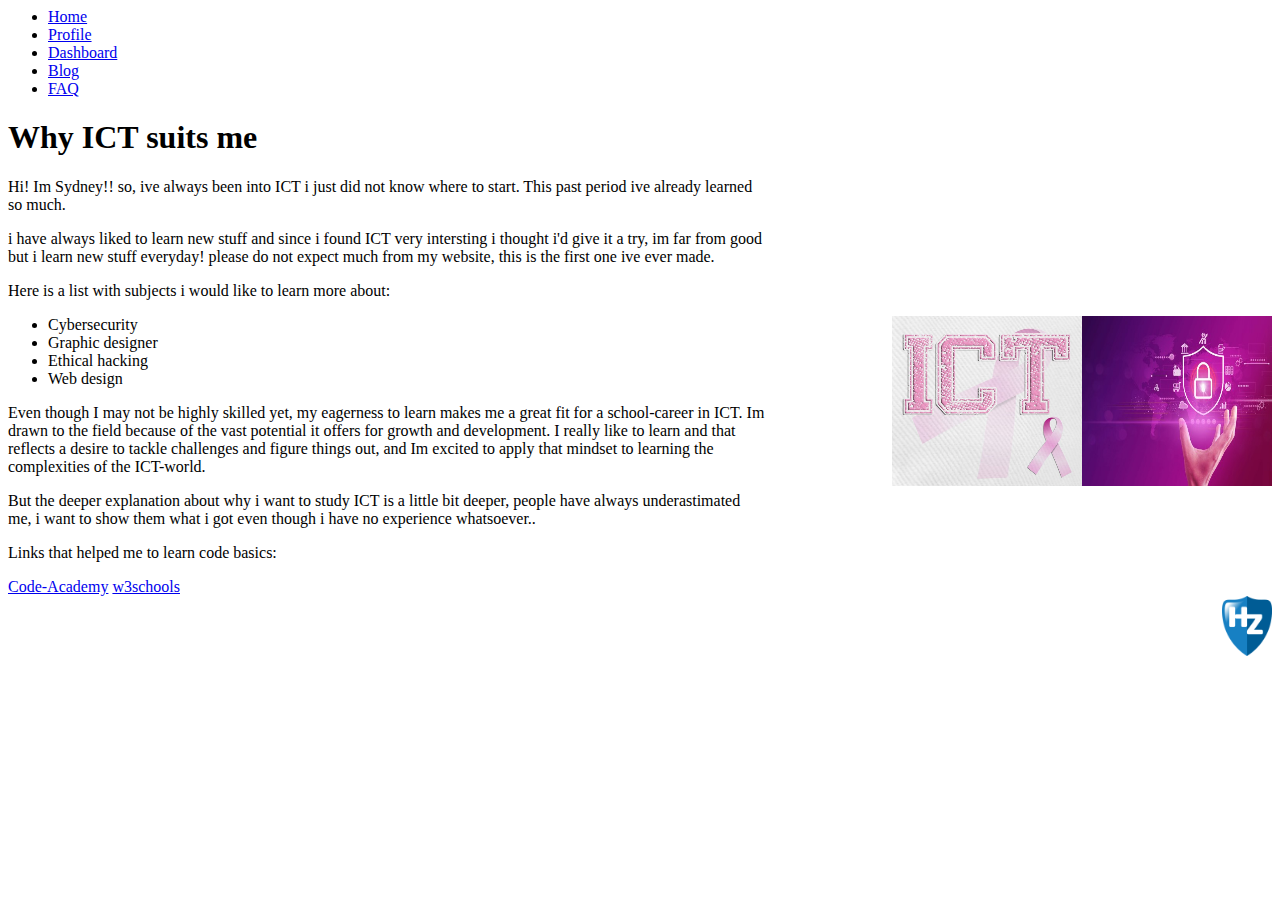
<file: index.html>
<html>

<head>
    <link rel="stylesheet" type="text/css" href="style.css">
    <meta charset="UTF-8">
    <meta name="viewport" content="width=device-width, initial-scale=1.0">
    <meta http-equiv="X-UA-Compatible" content="ie=edge">
    <title>My index</title>

    <style>
        .uitleg-ict p {
            width: 60%;
        }

        .index-txt1 p {
            width: 60%;
        }

        img {
            float: right;
           
            /* Adds space between the image and text */
        }
       
    </style>
</head>

<body>
    <header>
        <div class="navbar">
            <ul>
                <li><a href="index.html ">Home</a></li>
                <li><a href="profile.html">Profile</a></li>
                <li><a href="dashboard.html">Dashboard</a></li>
                <li><a href="blog.html">Blog</a></li>
                <li><a href="faq.html">FAQ</a></li>
            </ul>
        </div>
    </header>

    <section>

        <h1 class="ict-about-me">Why ICT suits me</h1>
        <h3 class="ict-txt"></h3>
        <div class="index-txt1">
            <p>Hi! Im Sydney!! so, ive always been into ICT i just did not know where to start. This past period ive already learned
                so much.
                </p>

            <p>i have always liked to learn new stuff and since i found ICT very intersting
                i thought i'd give it a try, im far from good but i learn new stuff everyday!
                please do not expect much
                from my website,
                this is the first one ive ever made.</p>

            <p>Here is a list with subjects i would like to learn more about:</p>
            <img src="img/pink.jpg" alt="cyber-sercurity" width="190" height="170">
            <img src="img/ict.jpg" alt="ict" width="190" height="170">
            <ul>
                <li>Cybersecurity</li>
                <li>Graphic designer</li>
                <li>Ethical hacking</li>
                <li>Web design</li>
            </ul>
        </div>
    </section>

        
    <section>
        <div class="uitleg-ict">
            <p>Even though I may not be highly skilled yet, my eagerness to learn makes me a great fit for a
                school-career
                in ICT. Im drawn to the field because of the vast potential it offers for growth and
                development. I really like to learn and that reflects a desire to tackle challenges and figure things
                out,
                and Im
                excited to apply that mindset to learning the complexities of the ICT-world.</p>
            
             <p> But the deeper explanation about why i want to study ICT is a little bit deeper, people have always underastimated me, i want to show them what i got even though i have no experience whatsoever..</p>
        
            
            </div>
    </section>
    <!--links for my index-->
   <section> <p>Links that helped me to learn code basics:</p>
    <a href="https://www.codecademy.com/learn" target="_blank">Code-Academy</a>
    <a href="https://www.w3schools.com/" target="_blank">w3schools</a></section>
    
    <footer>
        <!--Links hz logo-->
        <section>
            <a href="https://hz.nl/en" target="_blank">
                <img src="img/hz-logo.png" alt="hz-logo" width="50" height="60" class="hz-logo">
            </a>
        </section>
    </footer>

</body>



</html>
</file>
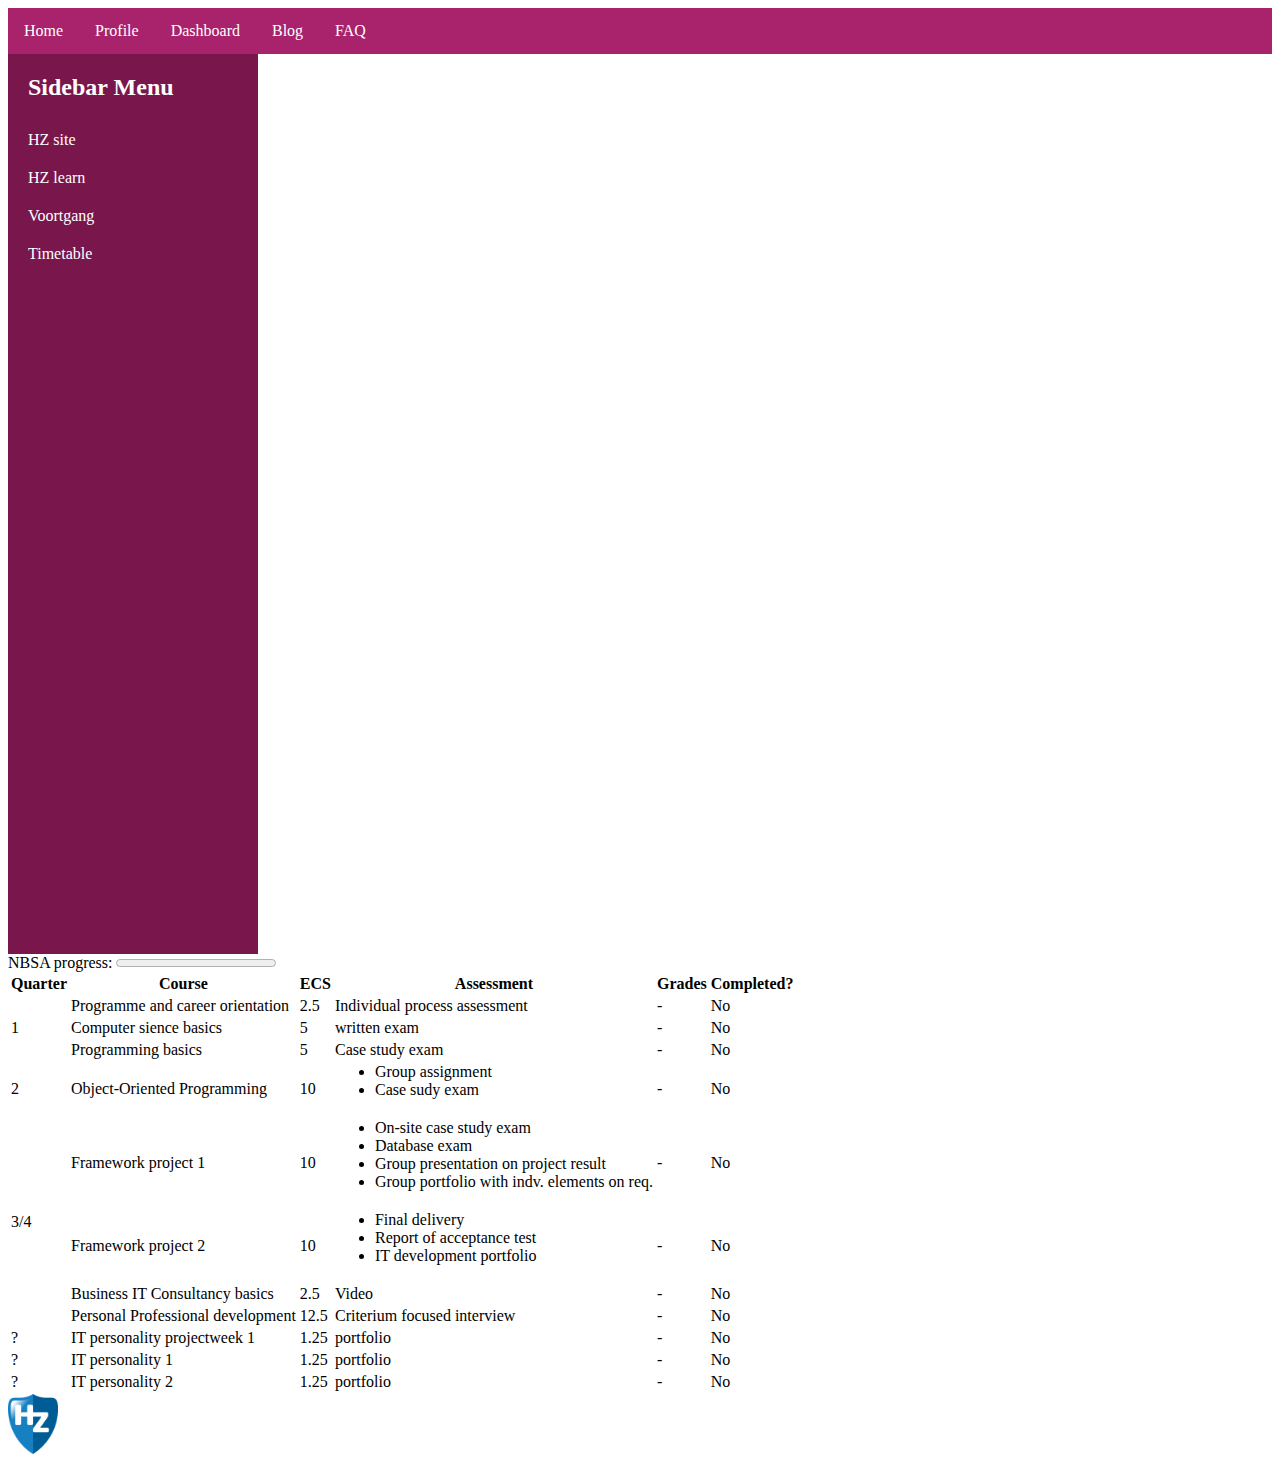
<file: dashboard.html>
<html>
<html lang="en">

<head>
    <meta charset="UTF-8">
    <meta name="viewport" content="width=device-width, initial-scale=1.0">
    <meta http-equiv="X-UA-Compatible" content="ie=edge">

    <link rel="stylesheet" type="text/css" href="style.css">
    <title>Dashboard</title>
    <style>
        .navbar ul {
            list-style-type: none;
            margin: 0;
            padding: 0;
            overflow: hidden;
            background-color: #a9226c;
        }

        .navbar li {
            float: left;
        }

        .navbar li a {
            display: block;
            color: white;
            text-align: center;
            padding: 14px 16px;
            text-decoration: none;
        }

        .navbar li a:hover {
            background-color: rgb(78, 13, 41);
        }

        aside {
            width: 250px;
            /* Sidebar width */
            height: 100vh;
            /* Full viewport height */
            background-color: #79174d;
            /* Dark background color */
            color: white;
            /* White text color */
            padding: 20px;
            /* Padding inside the sidebar */
            box-sizing: border-box;
            /* Ensures padding doesn't affect width */
        }

        aside h2 {
            margin-top: 0;
            /* Remove top margin for the heading */
        }

        aside a {
            color: white;
            /* White text color for links */
            text-decoration: none;
            /* Remove underline from links */
            display: block;
            /* Make links block-level */
            padding: 10px 0;
            /* Vertical padding for links */
        }

        aside a:hover {
            background-color: #5d0c4a;
            /* Darker background on hover */
        }

      
    </style>



<body>

    <nav>
        <div class="navbar">

            <ul>
                <li><a href="index.html ">Home</a></li>
                <li><a href="profile.html">Profile</a></li>
                <li><a href="dashboard.html">Dashboard</a></li>
                <li><a href="blog.html">Blog</a></li>
                <li><a href="faq.html">FAQ</a></li>
            </ul>
        </div>
        <aside>
            <h2>Sidebar Menu</h2>
            <a href="https://hz.nl/en" target="_blank">HZ site</a>
            <a href="https://learn.hz.nl/my/" target="_blank">HZ learn</a>
            <a href="https://hz.osiris-student.nl/voortgang" target="_blank">Voortgang</a>
            <a href="https://apps.hz.nl/rooster/Default.aspx?menu=110239084080170187101166073161084015193018067002"
                target="_blank">Timetable</a>


    </nav>
    <div class="dashboard-table border">
        <table>

            <tr>
                <th>Quarter</th>
                <th>Course</th>
                <th>ECS</th>
                <th>Assessment</th>
                <th>Grades</th>
                <th>Completed?</th>
            </tr>
            <tr>
                <!--quarter 1, programme and career orientation-->
                <td rowspan="3">1 </td>
                <td>Programme and career orientation</td>
                <td>2.5</td>
                <td>Individual process assessment</td>
                <td>-</td>
                <td>No</td>

            </tr>

            <tr>
                <!--quarter 1, computer sience basics-->

                <td>Computer sience basics</td>
                <td>5</td>
                <td>written exam</td>
                <td>-</td>
                <td>No</td>
            </tr>
            <tr>
               <!-- quarter 1, programming basics-->
                <td>Programming basics</td>
                <td>5</td>
                <td>Case study exam</td>
                <td>-</td>
                <td>No</td>
            </tr>
            <tr>
                <!--quarter 2, Object-Oriented Programming-->
                <td>2</td>
                <td>Object-Oriented Programming</td>
                <td>10</td>
                <td>
                    <ul>
                        <li>Group assignment</li>
                        <li>Case sudy exam</li>
                    </ul>
                </td>
                <td>-</td>
                <td>No</td>
            </tr>
            <tr>
            <!--quarter 3, Framework project 1 -->
            <td rowspan="4">3/4</td>
                <td>Framework project 1</td>
                <td>10</td>
                <td>
                    <ul>
                        <li>On-site case study exam</li>
                        <li>Database exam</li>
                        <li>Group presentation on project result</li>
                        <li>Group portfolio with indv. elements on req.</li>
                    </ul>
                </td>
                <td>-</td>
                <td>No</td>
            </tr>

            <tr>
<!--quarter 3, Framework project 2 -->
                
                <td>Framework project 2</td>
                <td>10</td>
                <td>
                    <ul>
                        <li>Final delivery</li>
                        <li>Report of acceptance test</li>
                        <li>IT development portfolio </li>
                    </ul>
                </td>
              <td>-</td>
              <td>No</td>
            </tr>

            <tr>
                <!--quarter 3, Business IT Consultancy basics-->
                <td>Business IT Consultancy basics</td>
                <td>2.5</td>
                <td>Video</td>
                <td>-</td>
                <td>No</td>
            </tr>

            <tr>
                 <!--quarter 3, Personal Professional development-->
                
                
                <td>Personal Professional development</td>
                <td>12.5</td>
                <td>Criterium focused interview</td>
                <td>-</td>
                <td>No</td>
            </tr>

            <tr>
                <!--IT personalitys-->
                <td>?</td>
                <td>IT personality projectweek 1</td>
                <td>1.25</td>
                <td>portfolio</td>
                <td>-</td>
                <td>No</td>

            </tr>
            <td>?</td>
            <td>IT personality 1</td>
            <td>1.25</td>
            <td>portfolio</td>
            <td>-</td>
            <td>No</td>

            </tr>

            </tr>
            <td>?</td>
            <td>IT personality 2</td>
            <td>1.25</td>
            <td>portfolio</td>
            <td>-</td>
            <td>No</td>

            </tr>

            <!--nbsa progress bar-->
            <div>
                <label for="file">NBSA progress:</label>

                <progress id="NBSA" max="60" value="0" class="progress-bar">0</progress>
            </div>
    </div>
    </table>
    </div>

    <footer>
        <!--hz logo and link-->
        <section>
            <a href="https://hz.nl/en" target="_blank">
                <img src="img/hz-logo.png" alt="hz-logo" width="50" height="60" class="hz-logo">
            </a>
        </section>

    </footer>
</body>
</file>
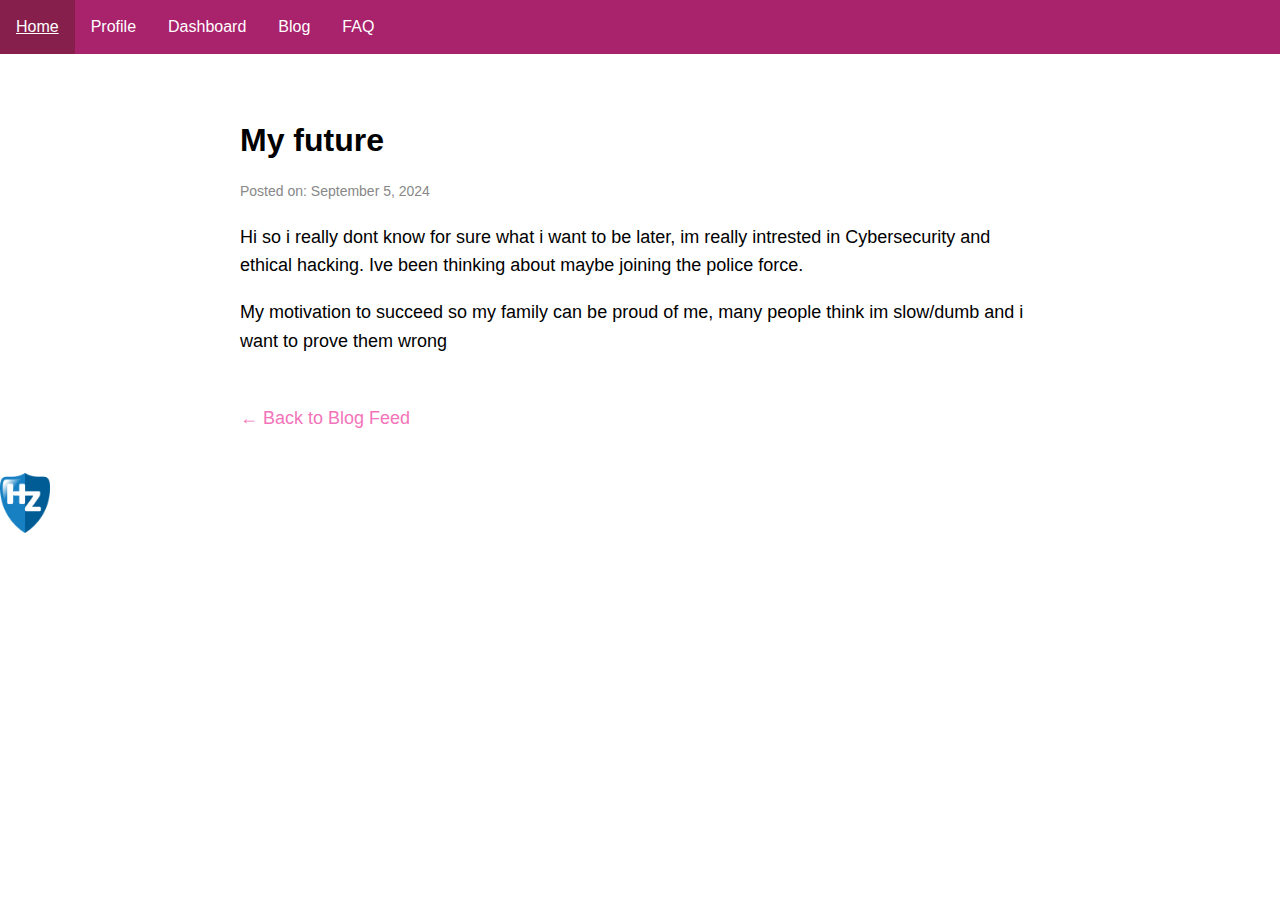
<file: post1.html>
<!DOCTYPE html>
<html lang="en">
<head>
  <meta charset="UTF-8">
  <meta name="viewport" content="width=device-width, initial-scale=1.0">
  <title>Blog Post 1</title>
  <style>
     ul {
            list-style-type: none;
            margin: 0;
            padding: 0;
            overflow: hidden;
            background-color: #a9226c;
        }

        li {
            float: left;
        }

        li a {
            display: block;
            color: white;
            text-align: center;
            padding: 14px 16px;
            text-decoration: none;
        }

        li a:hover {
            background-color: rgb(134, 31, 76);
        }
    /* Basic styling for the blog post page */
    body {
      font-family: Arial, sans-serif;
      line-height: 1.6;
      margin: 0;
      padding: 0;
    }

    .container {
      max-width: 800px;
      margin: 20px auto; /* Centers the content */
      padding: 20px;
    }

    h1 {
      font-size: 32px;
      margin-bottom: 10px;
    }

    .date {
      color: #888;
      font-size: 14px;
      margin-bottom: 20px;
    }

    .content {
      font-size: 18px;
    }

    a {
      color: #007BFF;
      text-decoration: none;
    }

    a:hover {
      text-decoration: underline;
    }

    /* Back to Blog link styling */
    .back-to-blog {
      display: inline-block;
      margin-top: 30px;
      font-size: 18px;
      color:#f374ba;
    }
   
  </style>
</head>
<body>
  <header>
    <div class="navbar">
      <ul>
        <li><a href="index.html ">Home</a></li>
        <li><a href="profile.html">Profile</a></li>
        <li><a href="dashboard.html">Dashboard</a></li>
        <li><a href="blog.html">Blog</a></li>
        <li><a href="faq.html">FAQ</a></li>
      </ul>
    </div>
</header>
  <div class="container">
    <h1>My future</h1>
    <p class="date">Posted on: September 5, 2024</p>
    
    <div class="content">
      <p></p>
    <p>Hi so i really dont know for sure what i want to be later, im really intrested in Cybersecurity and ethical hacking. Ive been thinking about maybe joining the police force.</p>
      
      <p>My motivation to succeed so my family can be proud of me, many people think im slow/dumb and i want to prove them wrong</p>
    </div>

    <!-- Link back to the blog feed page -->
    <a href="blog.html" class="back-to-blog">← Back to Blog Feed</a>
  </div>
  <footer>
    <section>
        <a href="https://hz.nl/en" target="_blank">
            <img src="img/hz-logo.png" alt="hz-logo" width="50" height="60" class="hz-logo">
        </a>
    </section>
</footer>
</body>
</html>
</file>
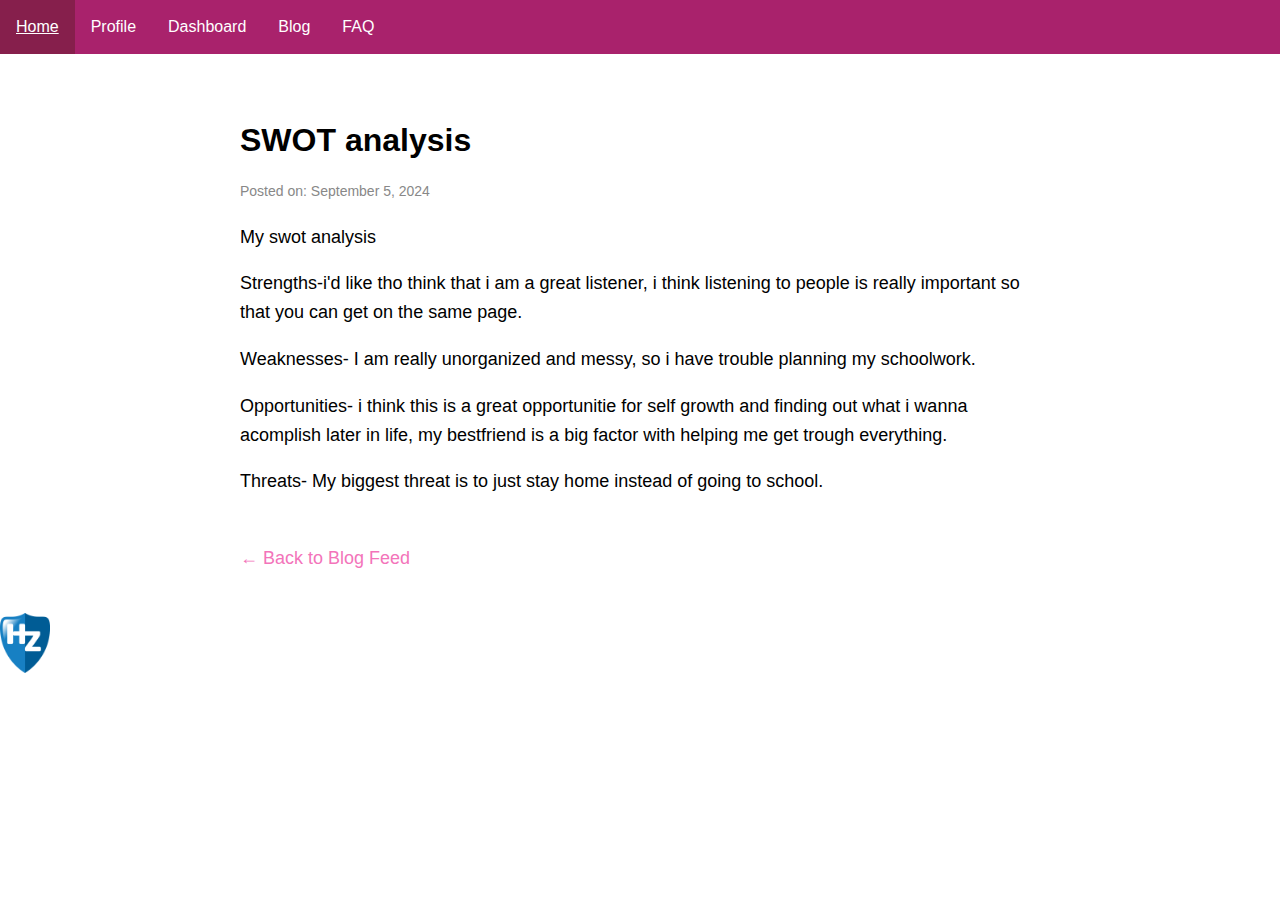
<file: post2.html>
<!DOCTYPE html>
<html lang="en">
<head>
  <meta charset="UTF-8">
  <meta name="viewport" content="width=device-width, initial-scale=1.0">
  <title>Blog Post 1</title>
  <style>
     ul {
            list-style-type: none;
            margin: 0;
            padding: 0;
            overflow: hidden;
            background-color: #a9226c;
        }

        li {
            float: left;
        }

        li a {
            display: block;
            color: white;
            text-align: center;
            padding: 14px 16px;
            text-decoration: none;
        }

        li a:hover {
            background-color: rgb(134, 31, 76);
        }
    /* Basic styling for the blog post page */
    body {
      font-family: Arial, sans-serif;
      line-height: 1.6;
      margin: 0;
      padding: 0;
    }

    .container {
      max-width: 800px;
      margin: 20px auto; /* Centers the content */
      padding: 20px;
    }

    h1 {
      font-size: 32px;
      margin-bottom: 10px;
    }

    .date {
      color: #888;
      font-size: 14px;
      margin-bottom: 20px;
    }

    .content {
      font-size: 18px;
    }

    a {
      color: #007BFF;
      text-decoration: none;
    }

    a:hover {
      text-decoration: underline;
    }

    /* Back to Blog link styling */
    .back-to-blog {
      display: inline-block;
      margin-top: 30px;
      font-size: 18px;
      color:#f374ba;
  
    }
   
   
  </style>
</head>
<body>
  <header>
    <div class="navbar">
      <ul>
        <li><a href="index.html ">Home</a></li>
        <li><a href="profile.html">Profile</a></li>
        <li><a href="dashboard.html">Dashboard</a></li>
        <li><a href="blog.html">Blog</a></li>
        <li><a href="faq.html">FAQ</a></li>
      </ul>
    </div>
</header>
  <div class="container">
    <h1>SWOT analysis</h1>
    <p class="date">Posted on: September 5, 2024</p>
    
    <div class="content">
      <p></p>
      <p>My swot analysis</p>
      
      <p>Strengths-i'd like tho think that i am a great listener, i think listening to people is really important so that you can get on the same page.</p>
      <p>Weaknesses- I am really unorganized and messy, so i have trouble planning my schoolwork.</p>
      <p>Opportunities- i think this is a great opportunitie for self growth and finding out what i wanna acomplish later in life, my bestfriend is a big factor with helping me get trough everything.</p>
      <p>Threats- My biggest threat is to just stay home instead of going to school.</p>
    </div>

    <!-- Link back to the blog feed page -->
    <a href="blog.html" class="back-to-blog">← Back to Blog Feed</a>
  </div>
  <footer>
    <section>
        <a href="https://hz.nl/en" target="_blank">
            <img src="img/hz-logo.png" alt="hz-logo" width="50" height="60" class="hz-logo">
        </a>
    </section>
</footer>
</body>
</html>
</file>
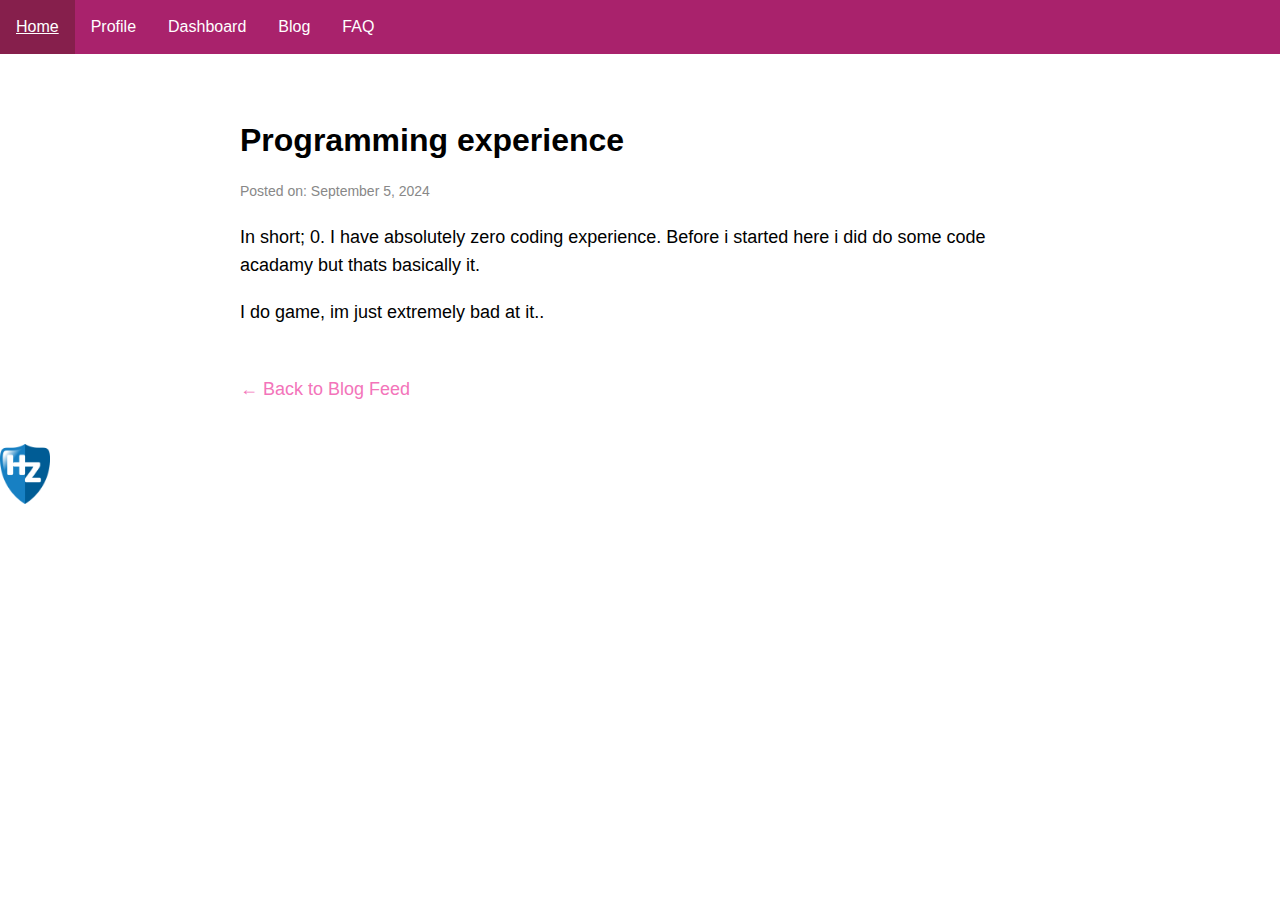
<file: post3.html>
<!DOCTYPE html>
<html lang="en">
<head>
  <meta charset="UTF-8">
  <meta name="viewport" content="width=device-width, initial-scale=1.0">
  <title>Blog Post 1</title>
  <style>
     ul {
            list-style-type: none;
            margin: 0;
            padding: 0;
            overflow: hidden;
            background-color: #a9226c;
        }

        li {
            float: left;
        }

        li a {
            display: block;
            color: white;
            text-align: center;
            padding: 14px 16px;
            text-decoration: none;
        }

        li a:hover {
            background-color: rgb(134, 31, 76);
        }
    /* Basic styling for the blog post page */
    body {
      font-family: Arial, sans-serif;
      line-height: 1.6;
      margin: 0;
      padding: 0;
    }

    .container {
      max-width: 800px;
      margin: 20px auto; /* Centers the content */
      padding: 20px;
    }

    h1 {
      font-size: 32px;
      margin-bottom: 10px;
    }

    .date {
      color: #888;
      font-size: 14px;
      margin-bottom: 20px;
    }

    .content {
      font-size: 18px;
    }

    a {
      color: #007BFF;
      text-decoration: none;
    }

    a:hover {
      text-decoration: underline;
    }

    /* Back to Blog link styling */
    .back-to-blog {
      display: inline-block;
      margin-top: 30px;
      font-size: 18px;
      color:#f374ba;
    }
  
  </style>
</head>
<body>
  <header>
    <div class="navbar">
      <ul>
        <li><a href="index.html ">Home</a></li>
        <li><a href="profile.html">Profile</a></li>
        <li><a href="dashboard.html">Dashboard</a></li>
        <li><a href="blog.html">Blog</a></li>
        <li><a href="faq.html">FAQ</a></li>
      </ul>
    </div>
</header>
<!--blog post 5, coding experience-->
  <div class="container">
    <h1>Programming experience</h1>
    <p class="date">Posted on: September 5, 2024</p>
    
    <div class="content">
      <p>In short; 0. I have absolutely zero coding experience. Before i started here i did do some code acadamy but thats basically it.</p>
      <p>I do game, im just extremely bad at it..</p>
    </div>

    <!-- Link back to the blog feed page -->
    <a href="blog.html" class="back-to-blog">← Back to Blog Feed</a>
  </div>
  <footer>
    <section>
        <a href="https://hz.nl/en" target="_blank">
            <img src="img/hz-logo.png" alt="hz-logo" width="50" height="60" class="hz-logo">
        </a>
    </section>
</footer>
</body>
</html>
</file>
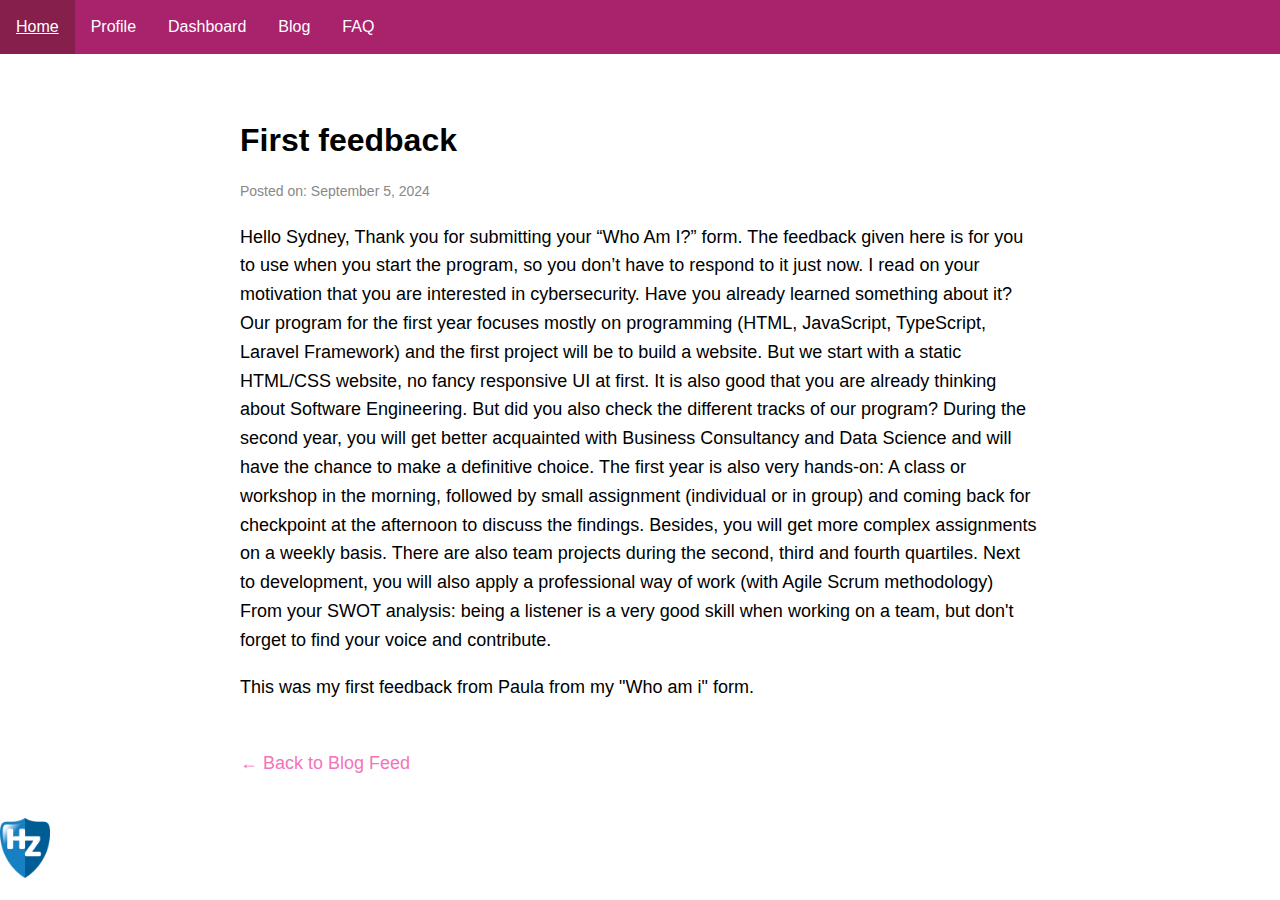
<file: post4.html>
<!DOCTYPE html>
<html lang="en">
<head>
  <meta charset="UTF-8">
  <meta name="viewport" content="width=device-width, initial-scale=1.0">
  <title>Blog Post 1</title>
  <style>
     ul {
            list-style-type: none;
            margin: 0;
            padding: 0;
            overflow: hidden;
            background-color: #a9226c;
        }

        li {
            float: left;
        }

        li a {
            display: block;
            color: white;
            text-align: center;
            padding: 14px 16px;
            text-decoration: none;
        }

        li a:hover {
            background-color: rgb(134, 31, 76);
        }
    /* Basic styling for the blog post page */
    body {
      font-family: Arial, sans-serif;
      line-height: 1.6;
      margin: 0;
      padding: 0;
    }

    .container {
      max-width: 800px;
      margin: 20px auto; /* Centers the content */
      padding: 20px;
    }

    h1 {
      font-size: 32px;
      margin-bottom: 10px;
    }

    .date {
      color: #888;
      font-size: 14px;
      margin-bottom: 20px;
    }

    .content {
      font-size: 18px;
    }

    a {
      color: #007BFF;
      text-decoration: none;
    }

    a:hover {
      text-decoration: underline;
    }

    /* Back to Blog link styling */
    .back-to-blog {
      display: inline-block;
      margin-top: 30px;
      font-size: 18px;
      color:#f374ba;
    }
   
  </style>
</head>
<body>
  <header>
    <div class="navbar">
      <ul>
        <li><a href="index.html ">Home</a></li>
        <li><a href="profile.html">Profile</a></li>
        <li><a href="dashboard.html">Dashboard</a></li>
        <li><a href="blog.html">Blog</a></li>
        <li><a href="faq.html">FAQ</a></li>
      </ul>
    </div>
</header>
  <div class="container">
    <h1>First feedback</h1>
    <p class="date">Posted on: September 5, 2024</p>
    
    <div class="content">
      <p>Hello Sydney,

        Thank you for submitting your “Who Am I?” form. The feedback given here is for you to use when you start the program, so you don’t have to respond to it just now.
        
        I read on your motivation that you are interested in cybersecurity. Have you already learned something about it?
        
        Our program for the first year focuses mostly on programming (HTML, JavaScript, TypeScript, Laravel Framework) and the first project will be to build a website. But we start with a static HTML/CSS website, no fancy responsive UI at first. It is also good that you are already thinking about Software Engineering. But did you also check the different tracks of our program? During the second year, you will get better acquainted with Business Consultancy and Data Science and will have the chance to make a definitive choice.
        
        The first year is also very hands-on: A class or workshop in the morning, followed by small assignment (individual or in group) and coming back for checkpoint at the afternoon to discuss the findings. Besides, you will get more complex assignments on a weekly basis. There are also team projects during the second, third and fourth quartiles. Next to development, you will also apply a professional way of work (with Agile Scrum methodology)
        
        From your SWOT analysis: being a listener is a very good skill when working on a team, but don't forget to find your voice and contribute. </p>
      
      <p>This was my first feedback from Paula from my "Who am i" form.</p>
    </div>

    <!-- Link back to the blog feed page -->
    <a href="blog.html" class="back-to-blog">← Back to Blog Feed</a>
  </div>
  <footer>
    <section>
        <a href="https://hz.nl/en" target="_blank">
            <img src="img/hz-logo.png" alt="hz-logo" width="50" height="60" class="hz-logo">
        </a>
    </section>
</footer>
</body>
</html>
</file>
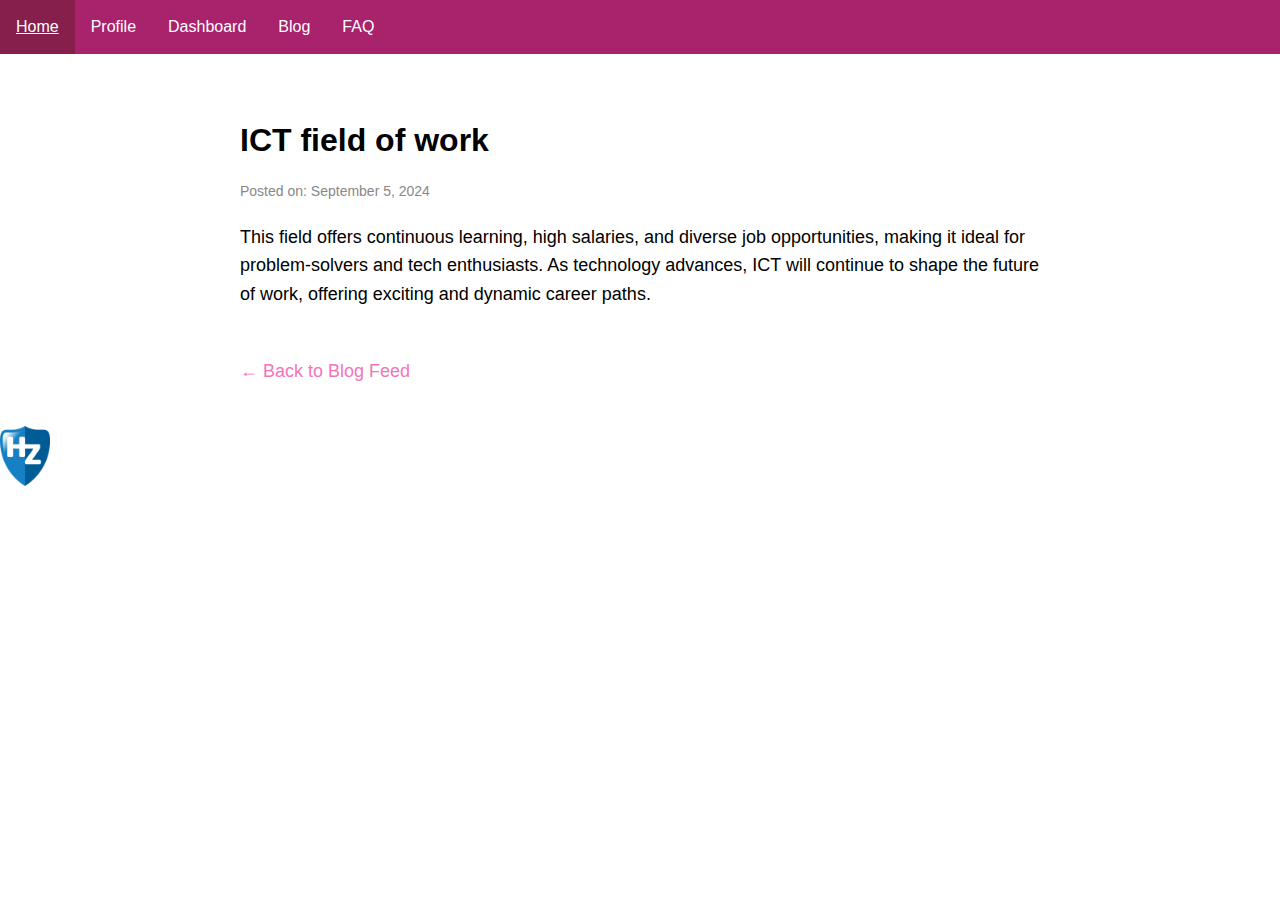
<file: post5.html>
<!DOCTYPE html>
<html lang="en">
<head>
  <meta charset="UTF-8">
  <meta name="viewport" content="width=device-width, initial-scale=1.0">
  <title>Blog Post 1</title>
  <style>
     ul {
            list-style-type: none;
            margin: 0;
            padding: 0;
            overflow: hidden;
            background-color: #a9226c;
        }

        li {
            float: left;
        }

        li a {
            display: block;
            color: white;
            text-align: center;
            padding: 14px 16px;
            text-decoration: none;
        }

        li a:hover {
            background-color: rgb(134, 31, 76);
        }
    /* Basic styling for the blog post page */
    body {
      font-family: Arial, sans-serif;
      line-height: 1.6;
      margin: 0;
      padding: 0;
    }

    .container {
      max-width: 800px;
      margin: 20px auto; /* Centers the content */
      padding: 20px;
    }

    h1 {
      font-size: 32px;
      margin-bottom: 10px;
    }

    .date {
      color: #888;
      font-size: 14px;
      margin-bottom: 20px;
    }

    .content {
      font-size: 18px;
    }

    a {
      color: #007BFF;
      text-decoration: none;
    }

    a:hover {
      text-decoration: underline;
    }

    /* Back to Blog link styling */
    .back-to-blog {
      display: inline-block;
      margin-top: 30px;
      font-size: 18px;
      color:#f374ba;
    }
   
  </style>
</head>
<body>
  <header>
    <div class="navbar">
      <ul>
        <li><a href="index.html ">Home</a></li>
        <li><a href="profile.html">Profile</a></li>
        <li><a href="dashboard.html">Dashboard</a></li>
        <li><a href="blog.html">Blog</a></li>
        <li><a href="faq.html">FAQ</a></li>
      </ul>
    </div>
</header>
  <div class="container">
    <h1>ICT field of work</h1>
    <p class="date">Posted on: September 5, 2024</p>
    
    <div class="content">
      <p>This field offers continuous learning, high salaries, and diverse job opportunities, making it ideal for problem-solvers and tech enthusiasts. As technology advances, ICT will continue to shape the future of work, offering exciting and dynamic career paths.</p>
      
      

    </div>

    <!-- Link back to the blog feed page -->
    <a href="blog.html" class="back-to-blog">← Back to Blog Feed</a>
  </div>
  <footer>
    <section>
        <a href="https://hz.nl/en" target="_blank">
            <img src="img/hz-logo.png" alt="hz-logo" width="50" height="60" class="hz-logo">
        </a>
    </section>
</footer>
</body>
</html>
</file>
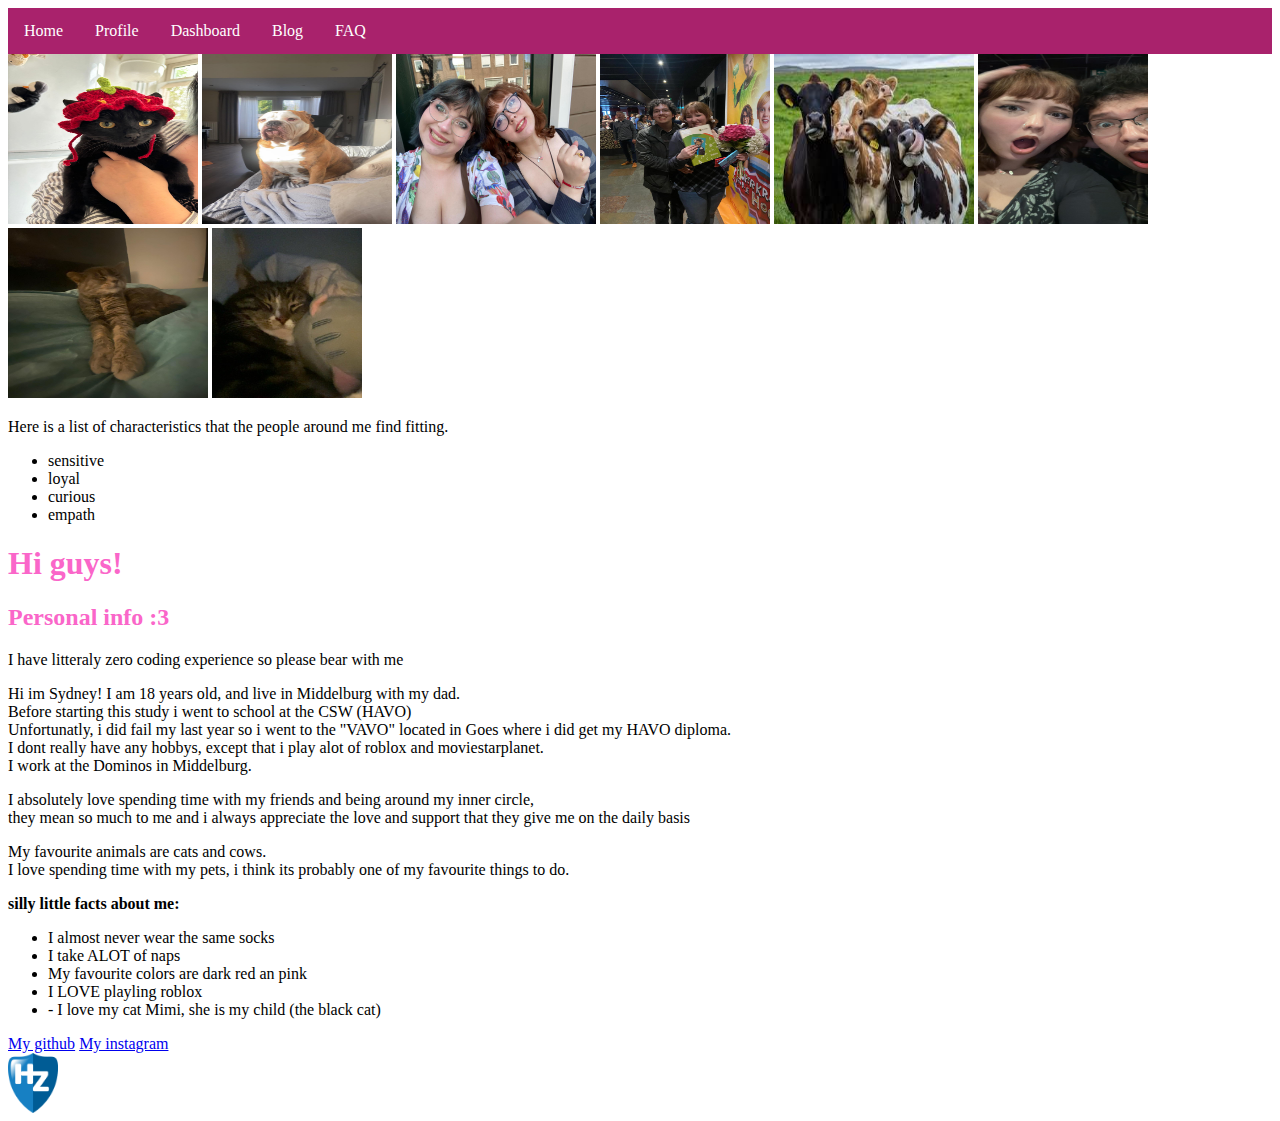
<file: profile.html>
<html lang="en">

<head>
  <link rel="stylesheet" type="text/css" href="style.css">
  <meta charset="UTF-8">
  <meta name="viewport" content="width=device-width, initial-scale=1.0">
  <meta http-equiv="X-UA-Compatible" content="ie=edge">
  <title>My profile</title>
  <style>
    .navbar ul {
      list-style-type: none;
      margin: 0;
      padding: 0;
      overflow: hidden;
      background-color: #a9226c;
    }

    .navbar li {
      float: left;
    }

    .navbar li a {
      display: block;
      color: white;
      text-align: center;
      padding: 14px 16px;
      text-decoration: none;
    }

    .navbar a:hover {
      background-color: rgb(134, 31, 76);
    }
  </style>
</head>



<body>
  <header>
    <div class="navbar">
      <ul>
        <li><a href="index.html ">Home</a></li>
        <li><a href="profile.html">Profile</a></li>
        <li><a href="dashboard.html">Dashboard</a></li>
        <li><a href="blog.html">Blog</a></li>
        <li><a href="faq.html">FAQ</a></li>
      </ul>
    </div>
  </header>
  <aside>
    <img src="img/mimi-aardbei.jpg" alt="mimi" width="190" height="170" class="profileimg">
    <img src="img/chrurchill.jpg" alt="churchill" width="190" height="170" class="profileimg">
    <img src="img/nikki en ik.jpg" alt="nikki-en-ik" width="200" height="170" class="profileimg">
    <img src="img/jeroen en ik.jpg" alt="jeroen-en-ik" width="170" height="170" class="profileimg">
    <img src="img/koe.jpg" alt="koe" width="200" height="170" class="profileimg">
    <img src="img/lief.jpg" alt="lief" width="170" height="170" class="profileimg">
    <img src="img/maytje.jpg" alt="maytje" width="200" height="170" class="profileimg">
    <img src="img/spencer.jpg" alt="spencer" width="150" height="170" class="profileimg">
  </aside>


  <p>Here is a list of characteristics that the people around me find fitting.</p>
  <ul>
    <li>sensitive </li>
    <li>loyal</li>
    <li>curious</li>
    <li>empath</li>
  </ul>




  <section>
    <div class="personal-info">
      <main>
        <h1>Hi guys!</h1>
        <h2>Personal info :3 </h2>
      </main>
      <article>
        <p>I have litteraly zero coding experience so please bear with me</p>

        <p> Hi im Sydney! I am 18 years old, and live in Middelburg with my dad.<br>
          Before starting this study i went to school at the CSW (HAVO)<br>
          Unfortunatly, i did fail my last year so i went to the "VAVO" located in Goes where i did get my HAVO
          diploma.<br>
          I dont really have any hobbys, except that i play alot of roblox and moviestarplanet.<br>
          I work at the Dominos in Middelburg. <br>
         <p> I absolutely love spending time with my friends and being around my inner circle,<br>
          they mean so much to me and i always appreciate the love and support that they give me on the daily basis<br></p>
         <p> My favourite animals are cats and cows.<br> I love spending time with my pets,
          i think its probably one of my favourite things to do.</p>
    </div>
    <div class="sillyfacts">
      <p><strong> silly little facts about me:</strong></p>
      <ul>
        <li> I almost never wear the same socks</li>
        <li> I take ALOT of naps</li>
        <li> My favourite colors are dark red an pink</li>
        <li> I LOVE playling roblox</li>
        <li>- I love my cat Mimi, she is my child (the black cat)</li>
      </ul>
      <a href="https://github.com/sydneypruijsers" target="_blank" class="socials">My github</a>
      <a href="https://www.instagram.com/sydneypruijsers" target="_blank" class="socials"> My instagram</a>
    </div>
    </article>


  </section>
  </div>

  <footer>
    <section>
      <a href="https://hz.nl/en" target="_blank">
        <img src="img/hz-logo.png" alt="hz-logo" width="50" height="60" class="hz-logo">
      </a>
    </section>
  </footer>
</body>

</html>

<!-- 
<a href="https://github.com/sydneypruijsers"target="_blank">My github</a>
<a href="https://www.instagram.com/sydneypruijsers" target="_blank"> My instagram</a> -->

<!--<div class="lists">
          <article>
            <p>Here is a list of characteristics that the people around me find fitting.</p>
            <ul>
             <li>sensitive </li>
              <li>loyal</li>
              <li>curious</li>
              <li>empath</li>
              </ul>
          </article>-->
<!--  <p>I have litteraly zero coding experience so please bear with me </p>
        <p>Hi im Sydney! I am 18 years old, and live in Middelburg with my dad.</p> 
        <p> Before starting this study i went to school at the CSW (HAVO)</p>
        <p> Unfortunatly i did fail my last year so i went to the "VAVO" located in Goes where i did get my HAVO diploma.</p>
        <p>I dont really have any hobbys, except that i play alot of roblox and moviestarplanet.</p>
        <p>I work at the Dominos in Middelburg. </p>
        <p> i absolutely love spending time with my friends and being around my inner circle </p>
        <p>My favourite animals are cats and cows.</p>-->
</file>
<file: style.css>
main{
    color:rgb(250, 102, 201);
nav background-color: ;{
    color:rgb(250, 110, 187)
}
</file>
